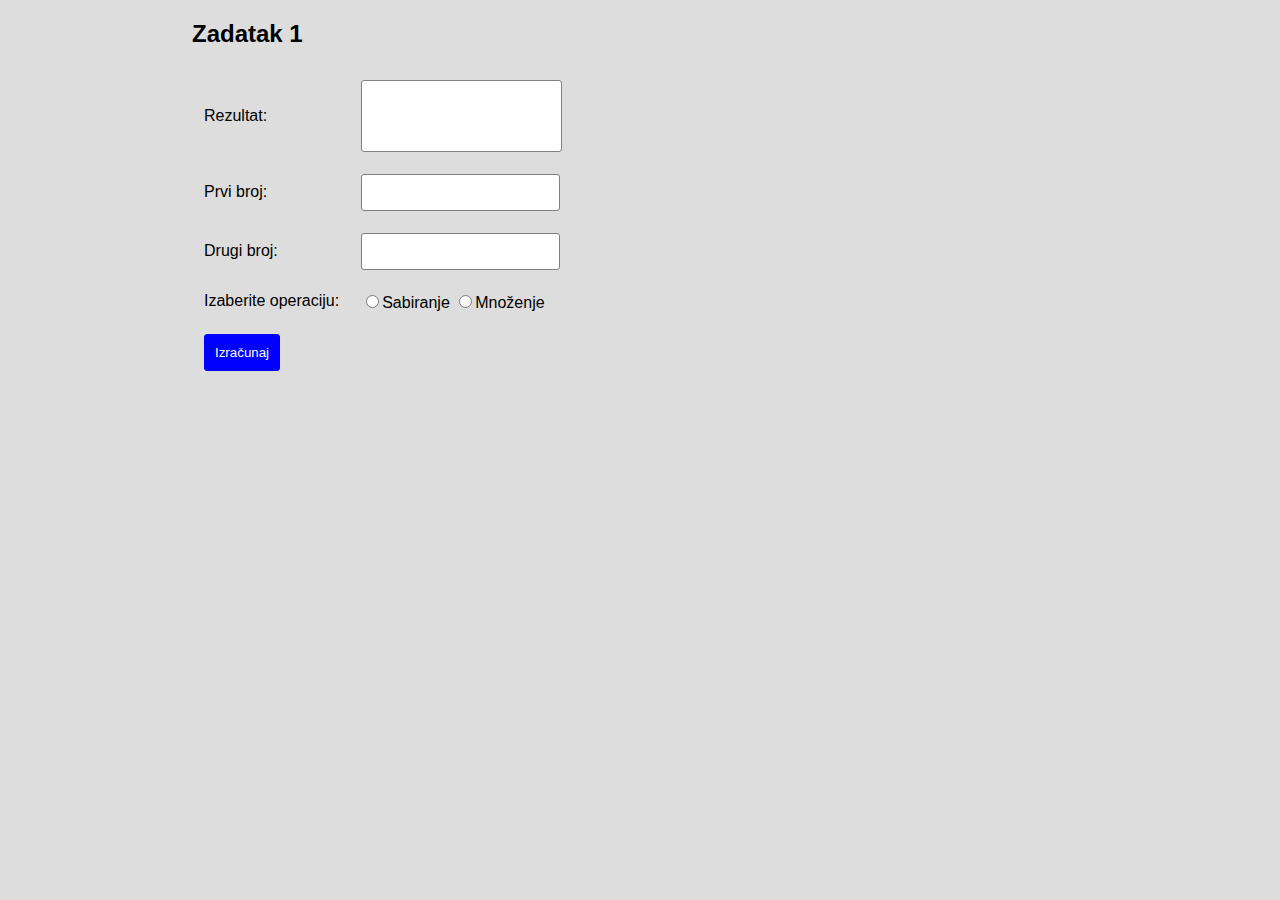
<file: Kalkulator/index.html>
<!DOCTYPE html>
<html>
<head>
	<meta charset="utf-8">
	<title>Javascript - Zadaca br. 3 | Zadatak 1</title>
	<link rel="stylesheet" type="text/css" href="style.css">
</head>
<body>
	<h2>Zadatak 1</h2>
	<table>
		<tr>
			<td>Rezultat:</td>
			<td><input type="text" name="rezultat" style="height: 50px; font-weight: bold;"></td>
		</tr>
		<tr>
			<td>Prvi broj:</td>
			<td><input type="text" name="prvibroj"></td>
		</tr>
		<tr>
			<td>Drugi broj:</td>
			<td><input type="text" name="drugibroj"></td>
		</tr>
		<tr>
			<td style="vertical-align: top;">Izaberite operaciju:</td>
			<td style="vertical-align: top;">
				<input type="radio" name="operacija" value="1" />Sabiranje 
				<input type="radio" name="operacija" value="2" />Množenje
				<div id="error_empty"></div>
				<div id="error"></div>
			</td>
		</tr>
		<tr>
			<td><button type="button" name="izracunaj">Izračunaj</button></td>
		</tr>
	</table>
	<script src="script.js"></script>
</body>
</html>
</file>
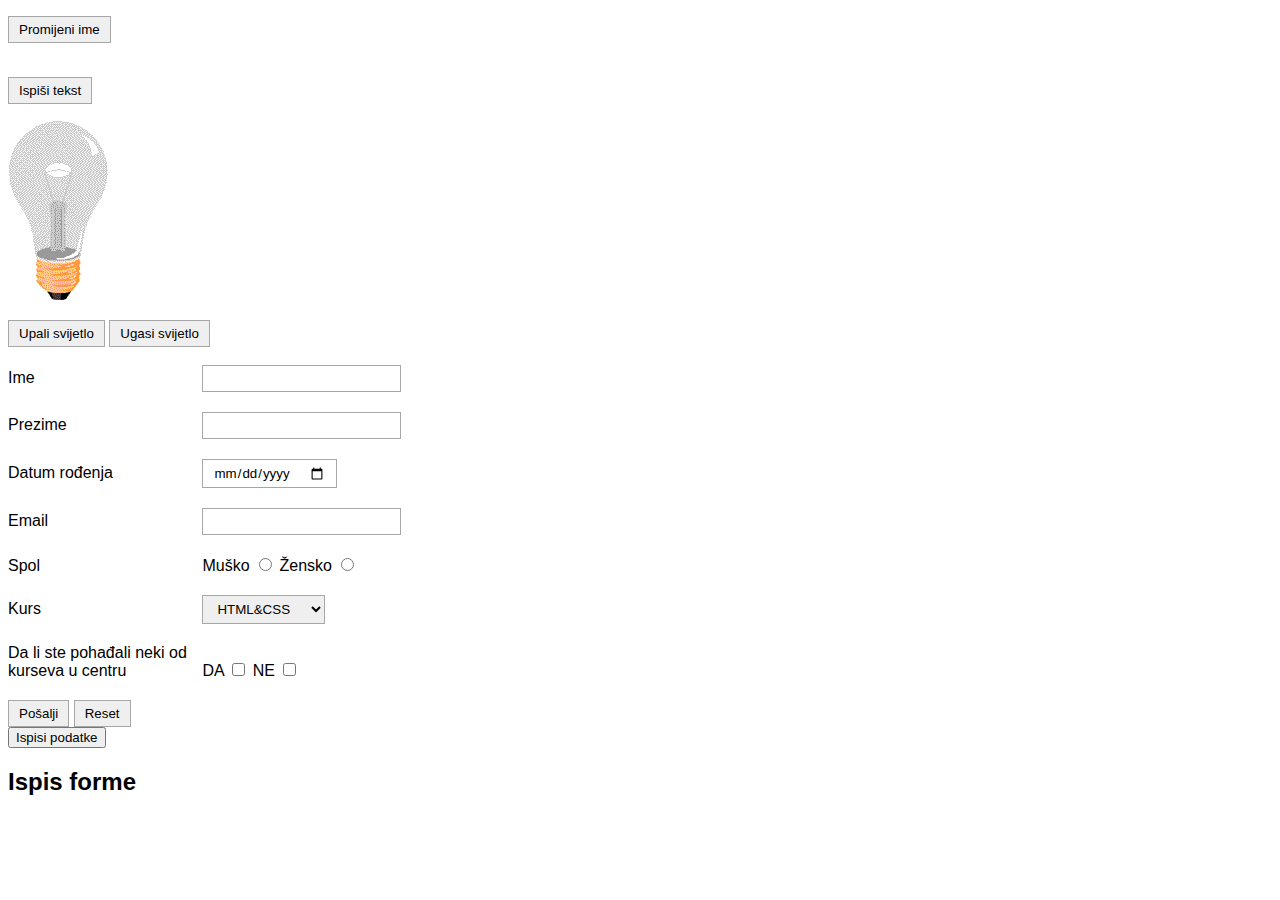
<file: Zadaci/index.html>
<!DOCTYPE html>
<html>
<head>
	<title>Javascript - Vjezba 7</title>
	<meta charset="utf-8">
	<link rel="stylesheet" type="text/css" href="css/style.css">
	<link rel="stylesheet" href="https://cdnjs.cloudflare.com/ajax/libs/font-awesome/4.7.0/css/font-awesome.min.css">
	<link rel="stylesheet" href="https://use.fontawesome.com/releases/v5.4.1/css/all.css" integrity="sha384-5sAR7xN1Nv6T6+dT2mhtzEpVJvfS3NScPQTrOxhwjIuvcA67KV2R5Jz6kr4abQsz" crossorigin="anonymous">
</head>
<body>
	<p id="demo"></p>
	<p id="error"></p>
	<p><input type="submit" name="promijeni" value="Promijeni ime" onclick="changeName()"></p>

	<div id="charging" class="fa"></div>
	<br>
	
	<input type="submit" value="Ispiši tekst" onclick="ispisiTekst()">
	<p id="tekst"></p>

	<p id="sijalica">
	 	<img src="images/ugasena.gif">
	</p>

	<input type="submit" value="Upali svijetlo" onclick="upaliSijalicu()">
	<input type="submit" value="Ugasi svijetlo" onclick="ugasiSijalicu()">

	<br><br>

	<form name="formOne" method="post">
		<div class="form-group">
			<label class="label-name">Ime</label>
			<input id="ime" type="text" name="ime">
			<span id="error_ime"></span>
		</div>

		<div class="form-group">
			<label class="label-name">Prezime</label>
			<input id="prezime" type="text" name="prezime">
			<span id="error_prezime"></span>
		</div>

		<div class="form-group">
			<label class="label-name">Datum rođenja</label>
			<input id="dob" type="date" name="prezime">
			<span id="error_dob"></span>
		</div>

		<div class="form-group">
			<label class="label-name">Email</label>
			<input type="email" name="email" id="email">
			<span id="error_email"></span>
		</div>

		<div class="form-group">
			<label class="label-name">Spol</label>
			Muško <input type="radio" name="gender" id="male" value="Muško">
			Žensko <input type="radio" name="gender" id="female" value="Žensko">
			<span id="error_spol"></span>
		</div>

		<div class="form-group">
			<label class="label-name">Kurs</label>
			<select name="kurs" id="kurs">
				<option value="HTML&CSS">HTML&CSS</option>
				<option value="Javascript">Javascript</option>
				<option value="PHP&MySQL">PHP&MySQL</option>
				<option value="Wordrpess">Wordrpess</option>
			</select>
			<span id="error_kurs"></span>
		</div>

		<div id="kurs_da_ne" class="form-group">
			<label class="label-name">Da li ste pohađali neki od kurseva u centru</label>
			<label>DA <input type="checkbox" name="ckbox[]" value="Da"></label>
			<label>NE <input type="checkbox" name="ckbox[]" value="Ne"></label>
			<span id="error_kursdane"></span>
		</div>

		<input type="button" name="posalji" id="posalji" value="Pošalji" onclick="validateData()">
		<input type="reset" value="Reset" name="Reset">
	</form>
	
	<button id="getdata" onclick="getData()">Ispisi podatke</button>

	<h2>Ispis forme</h2>
	<p class="ime"></p>
	<p class="prezime"></p>
	<p class="dob"></p>
	<p class="email"></p>
	<p class="spol"></p>
	<p class="kurs"></p>
	<p class="kursdane"></p>
		
	<script type="text/javascript" src="js/script.js"></script>
</body>
</html>
</file>
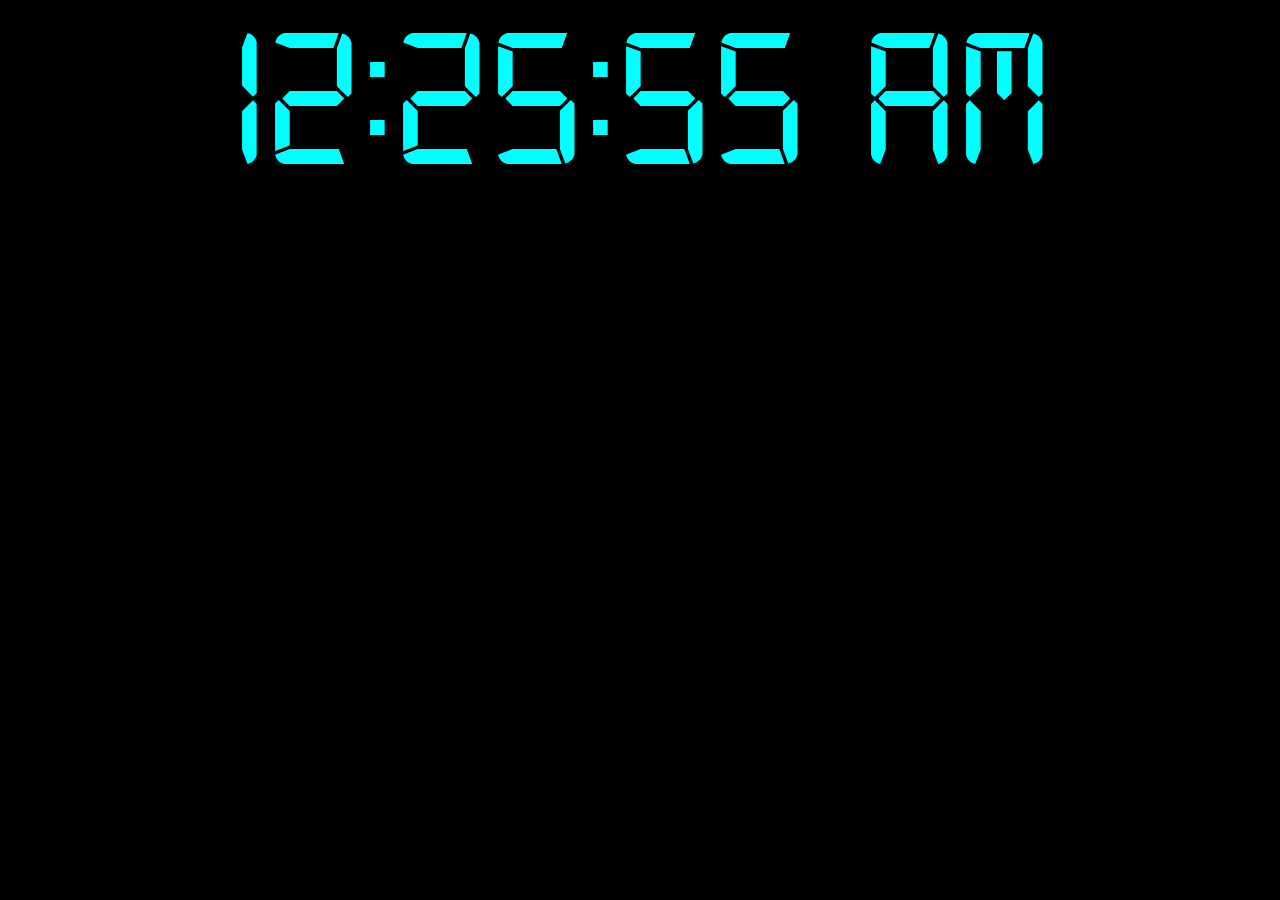
<file: Digitalni sat/Zadatak 1/digitalni-sat.html>
<!DOCTYPE html>
<html>
<head>
	<title>Javascript - Vjezba 11 | Zadatak 1</title>
	<meta charset="utf-8">
	<link rel="stylesheet" type="text/css" href="css/style.css">
	<style type="text/css">
		body{ background-color: black; }
	</style>
</head>
<body>
	<div id="clock"></div>
	<script type="text/javascript" src="js/script.js"></script>
</body>
</html>
</file>
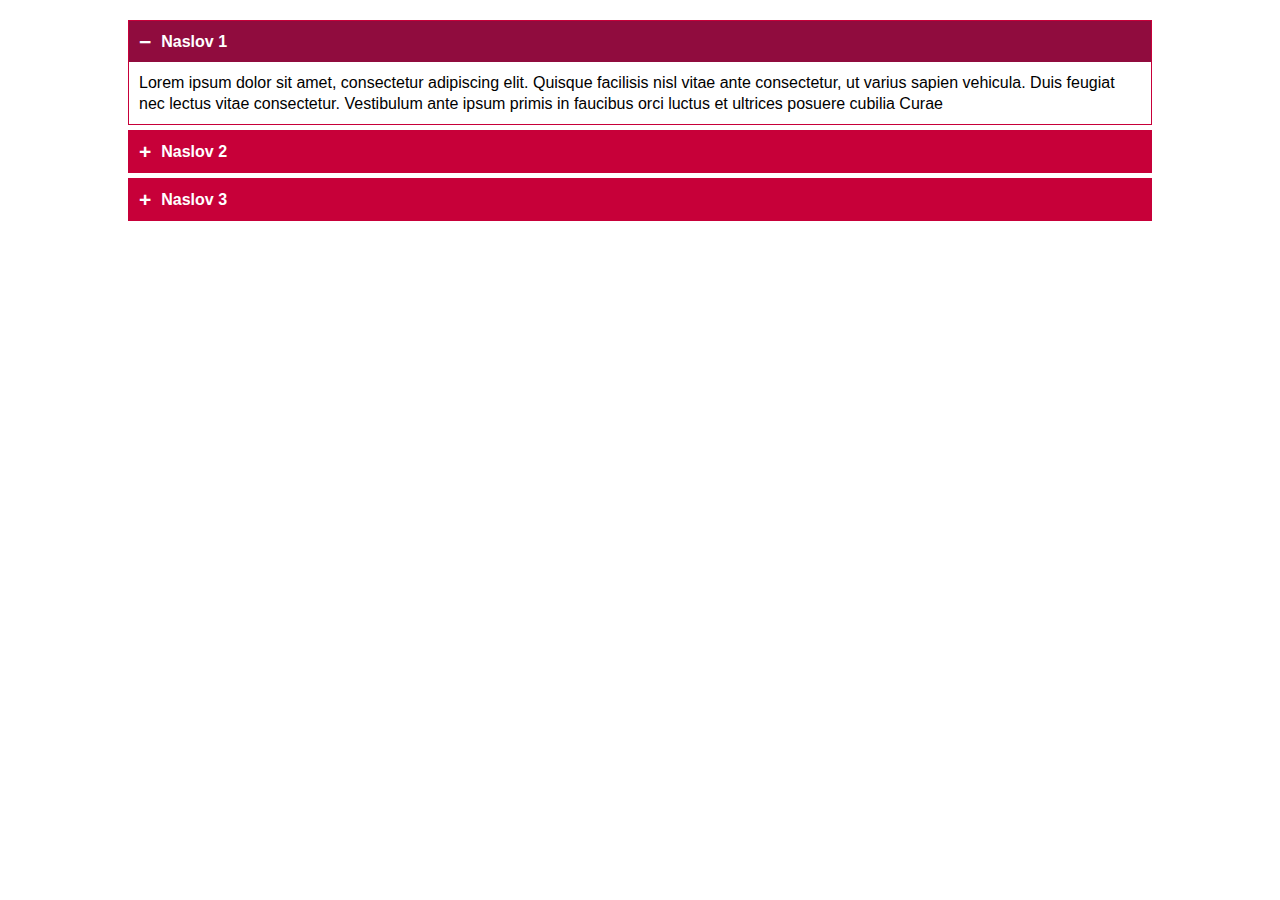
<file: Digitalni sat/Zadatak 2/accordion.html>
<!DOCTYPE html>
<html>
<head>
    <meta charset="utf-8" />
    <meta http-equiv="X-UA-Compatible" content="IE=edge">
    <title>Javascript - Vjezba 11 | Zadatak 6</title>
    <meta name="viewport" content="width=device-width, initial-scale=1">
    <style>
        body{
            margin: auto;
            width: 80%;
        }
        #accordion{
            margin-top: 20px;
            font-family: Arial, Helvetica, sans-serif;
            line-height: 21px;
        }
        .header{
            background-color: #c70039;
            padding: 10px;
            font-weight: bold;
            cursor: pointer;
            color: #fff;
            transition: 0.3s ease-out;
        }
       .active, .header:hover{
            background-color: #900c3e;
        }
        .header:after {
            content: '\002B';
            color: #fff;
            font-weight: bold;
            float: left;
            margin-right: 10px;
            transition: 0.3s ease-out;
            font-size: 21px;
        }
        .active:after {
            content: "\2212";
        }
        .panel{
            margin-bottom: 5px;
            border: 1px solid #c70039;
        }      
        #accordion .body p{
            margin: 0px;
            padding: 10px;
        }
        .body{
            overflow: hidden;
            max-height: 0px;
            transition: max-height 0.3s ease-out;
        }
    </style>
</head>
<body>
    <div id="accordion">
        <div class="panel"> <!-- first panel -->
            <div class="header active">Naslov 1</div>
            <div class="body show">
                <p>Lorem ipsum dolor sit amet, consectetur adipiscing elit. Quisque facilisis nisl vitae ante consectetur, ut varius sapien vehicula. Duis feugiat nec lectus vitae consectetur. Vestibulum ante ipsum primis in faucibus orci luctus et ultrices posuere cubilia Curae</p>
            </div>
        </div>
        <div class="panel"> <!-- second panel -->
            <div class="header">Naslov 2</div>
            <div class="body">
                <p>Lorem ipsum dolor sit amet, consectetur adipiscing elit. Quisque facilisis nisl vitae ante consectetur, ut varius sapien vehicula. Duis feugiat nec lectus vitae consectetur. Vestibulum ante ipsum primis in faucibus orci luctus et ultrices posuere cubilia Curae;</p>
            </div>
        </div>
        <div class="panel"> <!-- third panel -->
            <div class="header">Naslov 3</div>
            <div class="body">
                <p>Lorem ipsum dolor sit amet, consectetur adipiscing elit. Quisque facilisis nisl vitae ante consectetur, ut varius sapien vehicula. Duis feugiat nec lectus vitae consectetur.</p>
            </div>
        </div>
    </div>
    <script type="text/javascript" src="js/script.js"></script>
</body>
</html>
</file>
<file: Kalkulator/style.css>
body{
    width: 70%;
    margin: auto;
    background-color: #ddd;
    font-family: Arial, Helvetica, sans-serif;
}
td{
	padding: 10px;
}
input, button{
	border-radius: 3px;
	padding: 10px;
	border: 1px solid gray;
}
#error, #error_empty{
	color: red;
	margin-left: 5px;
	font-size: 13px;
}
button{
	background: blue;
	color: #fff;
	border: 1px solid blue;
}
</file>
<file: Zadaci/css/style.css>
body, input{
	font-family: Arial;
}
#error, .errors{
	color: red;
}
input, select{
	padding: 5px 10px;
	border: 1px solid #a7a7a7;
}
.fa, .far{ 
	font-size: 100px !important;
}
#sijalica{
	width: 100px;
}
.fas{
	color: yellow;
	font-size: 100px;
}
#sijalica img{
	width: 100%;
}
.form-group{
	margin-bottom: 20px;
}
.label-name{
	width: 180px;
	display: inline-block;
	margin-right: 10px;
}
.errors span{
	display: block;
}
#error_ime, #error_prezime, #error_email, #error_dob, #error_spol, #error_kurs, #error_kursdane{
	display: block;
	margin-left: 194px;
	font-size: 12px;
	color: red;
}
</file>
<file: Digitalni sat/Zadatak 1/css/style.css>
@font-face
{
	font-family: digital;
	src:url(../font/digital.ttf);
}
body{
	width: 70%;
	margin: auto;
}
#clock
{
	font-size: 200px;
	font-family: digital;
	width: 900px;
	margin:auto;
	text-align: center;
	color: cyan;
}
.slideshow-1{
	position: relative;
    text-align: center;
    line-height: 0px;
}
#caption{
	top: 50%;
    position: absolute;
    transform: translateY(-50%);
    margin: auto;
    display: block;
    width: 100%;
    color: #fff;
}
.slideshow img, .slideshow-1 img{
	width: 100%;
}
.previous-image, .next-image{
	position: absolute;
    top: 50%;
    transform: translateY(-50%);
    margin: auto;
    font-size: 20px;
    color: #fff;
    opacity: 0.7;
    line-height: 0px;
    bottom: initial;
}
.previous-image{
	left: 5px;
}
.next-image{
	right: 5px;
}

/*Accordion style*/
#accordion{
	margin-top: 20px;
	font-family: Arial, Helvetica, sans-serif;
	line-height: 21px;
}
.panel{
	margin-bottom: 5px;
	border: 1px solid #c70039;
}    
.header{
	background-color: #c70039;
	padding: 10px;
	font-weight: bold;
	cursor: pointer;
	color: #fff;
	transition: 0.3s ease-out;
}
.header:hover{
	background-color: #900c3e;
}
.panel{
	margin-bottom: 5px;
}
.body{
	padding: 10px;
}
.body{
	padding: 10px;
	display: none;
}
#accordion .body p{
	margin: 0px;
}
.show{
	display: block;
}
.lista li, #demo-1, #demo-2{
	font-family: Arial, Helvetica, sans-serif;
}

.paragraf-1{
	display: none;
}
.prikazi{
	display: block;
}
</file>
